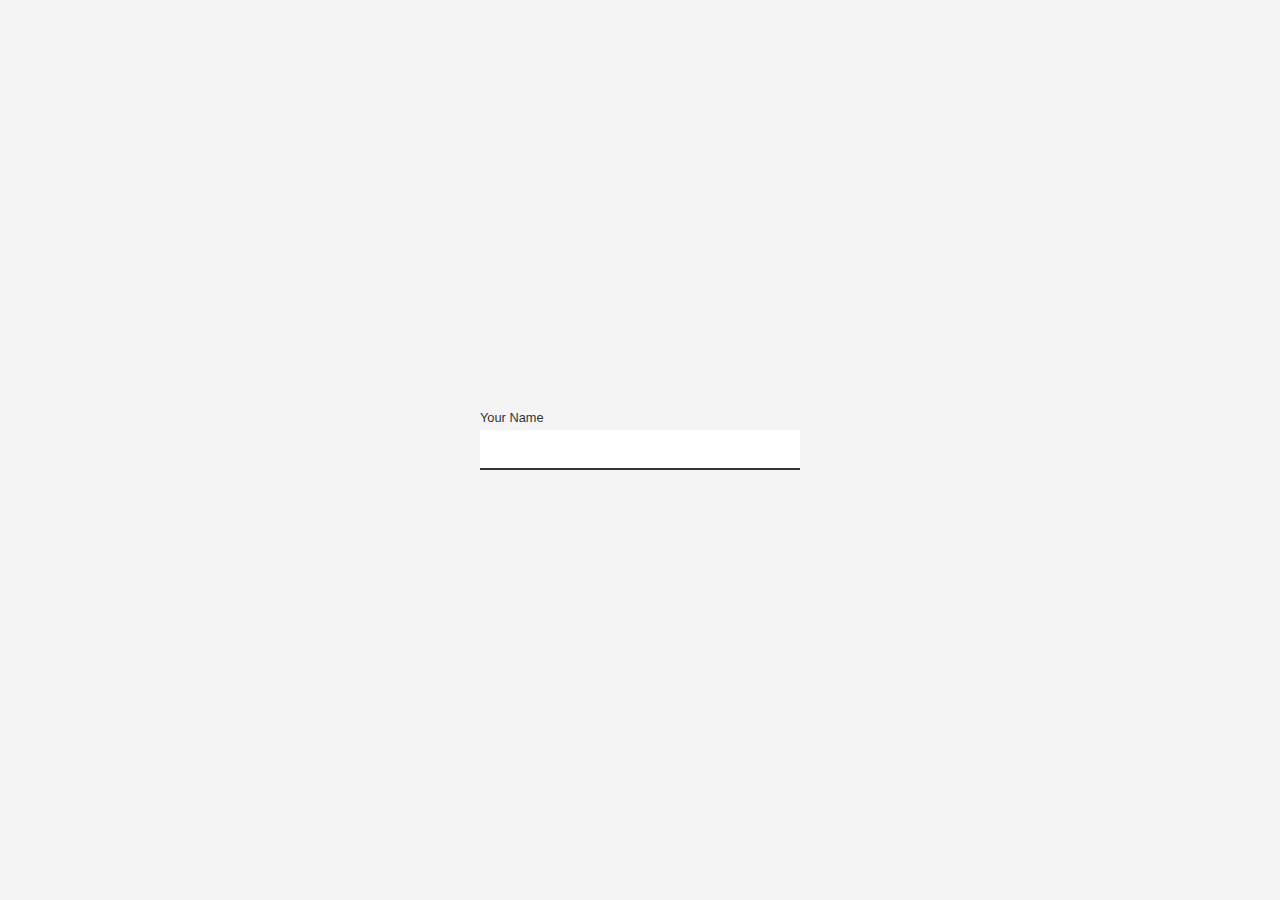
<file: input/index.html>
<!DOCTYPE html>
<html lang="en">
<head>
    <meta charset="UTF-8">
    <meta name="viewport" content="width=device-width, initial-scale=1.0">
    <link rel="stylesheet" href="style.css">
    <title>Input Animation</title>
</head>
<body>
    <div class="container">
        <div class="input-container">
            <input type="text" id="inputField" class="floating-input">
            <label for="inputField" class="input-label">Your Name</label>
        </div>
    </div>

    <script src="main.js"></script>
</body>
</html>
</file>
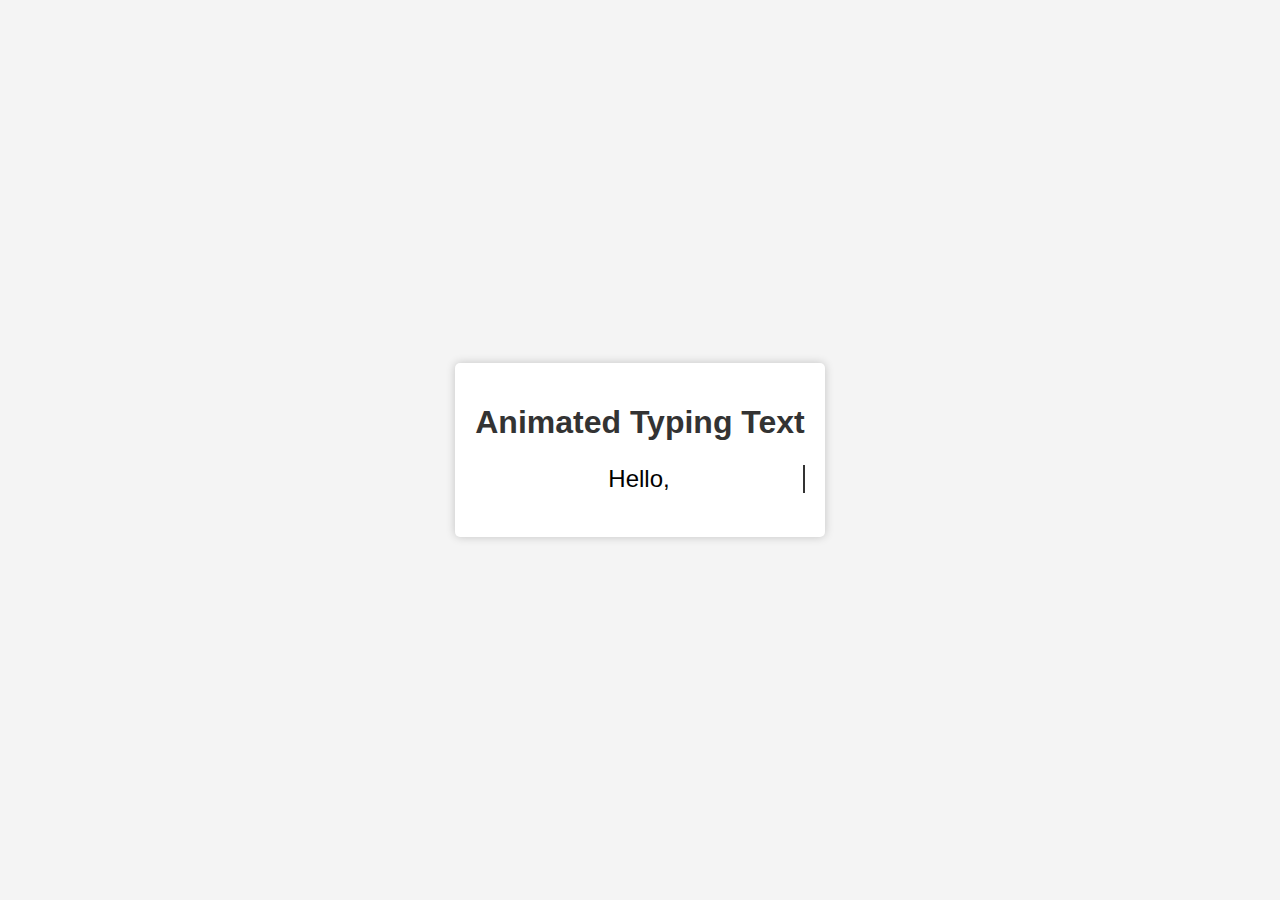
<file: typeeffect/index.html>
<!DOCTYPE html>
<html lang="en">
<head>
    <meta charset="UTF-8">
    <meta name="viewport" content="width=device-width, initial-scale=1.0">
    <link rel="stylesheet" href="style.css">
    <title>Animated Typing Text</title>
</head>
<body>
    <div class="container">
        <h1>Animated Typing Text</h1>
        <div class="text-container">
            <p id="text"></p>
        </div>
    </div>

    <script src="main.js"></script>
</body>
</html>
</file>
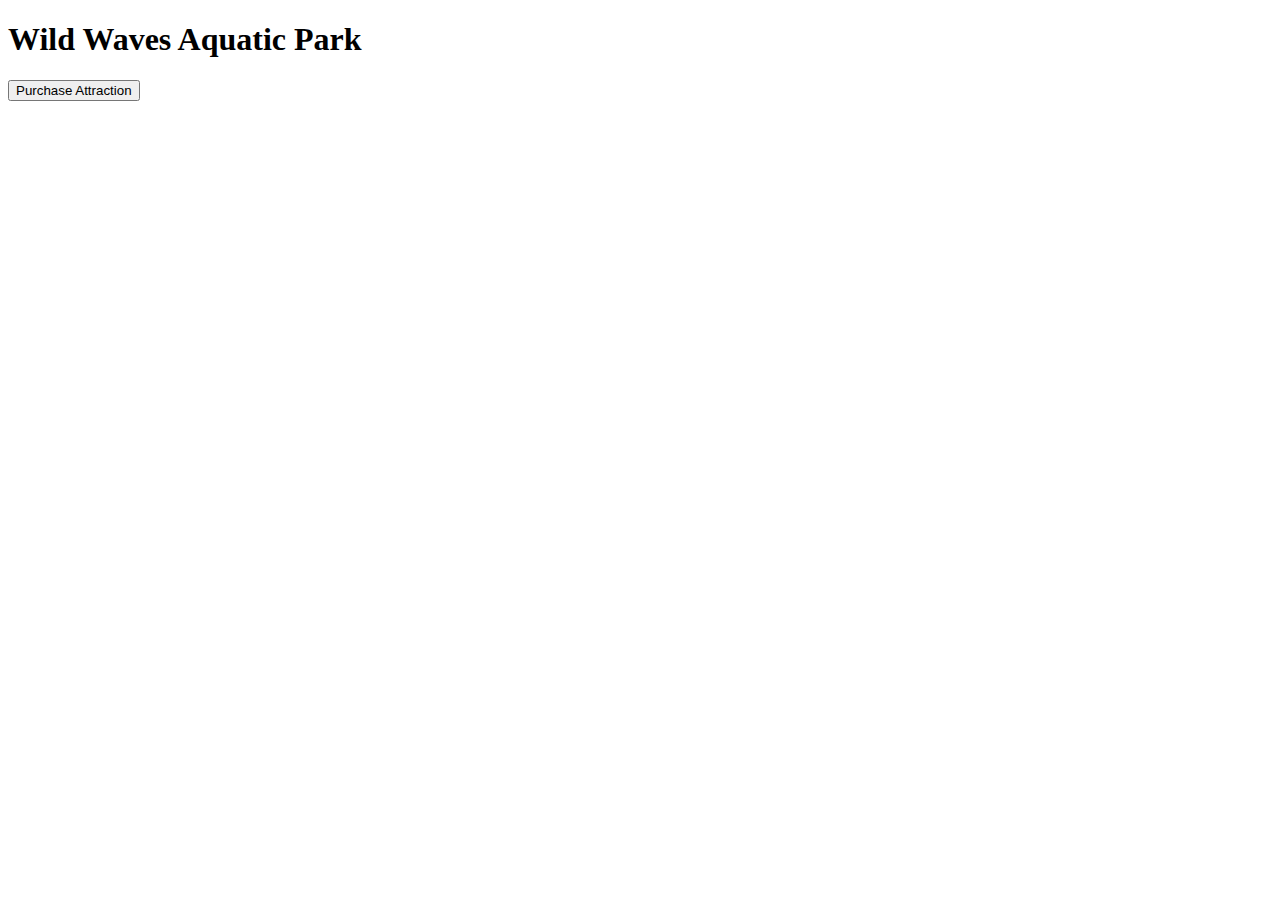
<file: wildwaves.html>
<!DOCTYPE html>
<html lang="en">
<head>
    <meta charset="utf-8" />
    <title>Wild Waves Aquatic Park</title>
</head>
<body>
    <h1>Wild Waves Aquatic Park</h1>
    <button type="button" onclick="buyTicket()">Purchase Attraction</button>
    <script>
        const WAVE_POOL_MIN_HEIGHT = 42; // in inches
        const WATERSLIDE_MIN_HEIGHT = 48; // in inches
        const LAZY_RIVER_MIN_HEIGHT = 36; // in inches

        function buyTicket() {
            const attractionType = prompt('Which attraction do you want to visit: type "wave" for wave pool, "water" for waterslide, or "river" for lazy river?');
            const userHeight = prompt('What is your height in inches?');

            console.log("User's selected attraction is " + attractionType);
            console.log("User's height is " + userHeight);

            const isAllowed = checkHeight(attractionType, userHeight);

            if (isAllowed) {
                alert("You are allowed to access the attraction.");
            } else {
                alert("Sorry, you are not tall enough to access the attraction.");
            }
        }

        function checkHeight(attraction, height) {
            switch (attraction) {
                case 'wave':
                    return height >= WAVE_POOL_MIN_HEIGHT;
                case 'water':
                    return height >= WATERSLIDE_MIN_HEIGHT;
                case 'river':
                    return height >= LAZY_RIVER_MIN_HEIGHT;
                default:
                    return false;
            }
        }
    </script>
</body>
</html>
</file>
<file: input/style.css>
body {
    font-family: Arial, sans-serif;
    background-color: #f4f4f4;
    margin: 0;
    padding: 0;
    display: flex;
    justify-content: center;
    align-items: center;
    height: 100vh;
}

.container {
    text-align: center;
}

.input-container {
    position: relative;
    margin: 20px;
}

.floating-input {
    width: 300px;
    padding: 10px;
    border: none;
    border-bottom: 2px solid #333;
    outline: none;
    font-size: 1rem;
}

.input-label {
    position: absolute;
    top: 0;
    left: 0;
    pointer-events: none;
    transition: transform 0.2s ease, font-size 0.2s ease, color 0.2s ease;
}

.floating-input:focus + .input-label, .floating-input:not(:placeholder-shown) + .input-label {
    transform: translateY(-20px);
    font-size: 0.8rem;
    color: #333;
}
</file>
<file: typeeffect/style.css>
body {
    font-family: Arial, sans-serif;
    background-color: #f4f4f4;
    margin: 0;
    padding: 0;
    display: flex;
    justify-content: center;
    align-items: center;
    height: 100vh;
}

.container {
    text-align: center;
    background-color: #fff;
    padding: 20px;
    border-radius: 5px;
    box-shadow: 0px 0px 10px rgba(0, 0, 0, 0.2);
}

h1 {
    color: #333;
}

.text-container {
    margin-top: 20px;
}

#text {
    font-size: 1.5rem;
    border-right: 2px solid #333;
    white-space: nowrap;
    overflow: hidden;
    animation: typing 2s steps(30, end), blink-caret 0.5s step-end infinite;
}

@keyframes typing {
    from {
        width: 0;
    }
    to {
        width: 100%;
    }
}

@keyframes blink-caret {
    from, to {
        border-color: transparent;
    }
    50% {
        border-color: #333;
    }
}
</file>
